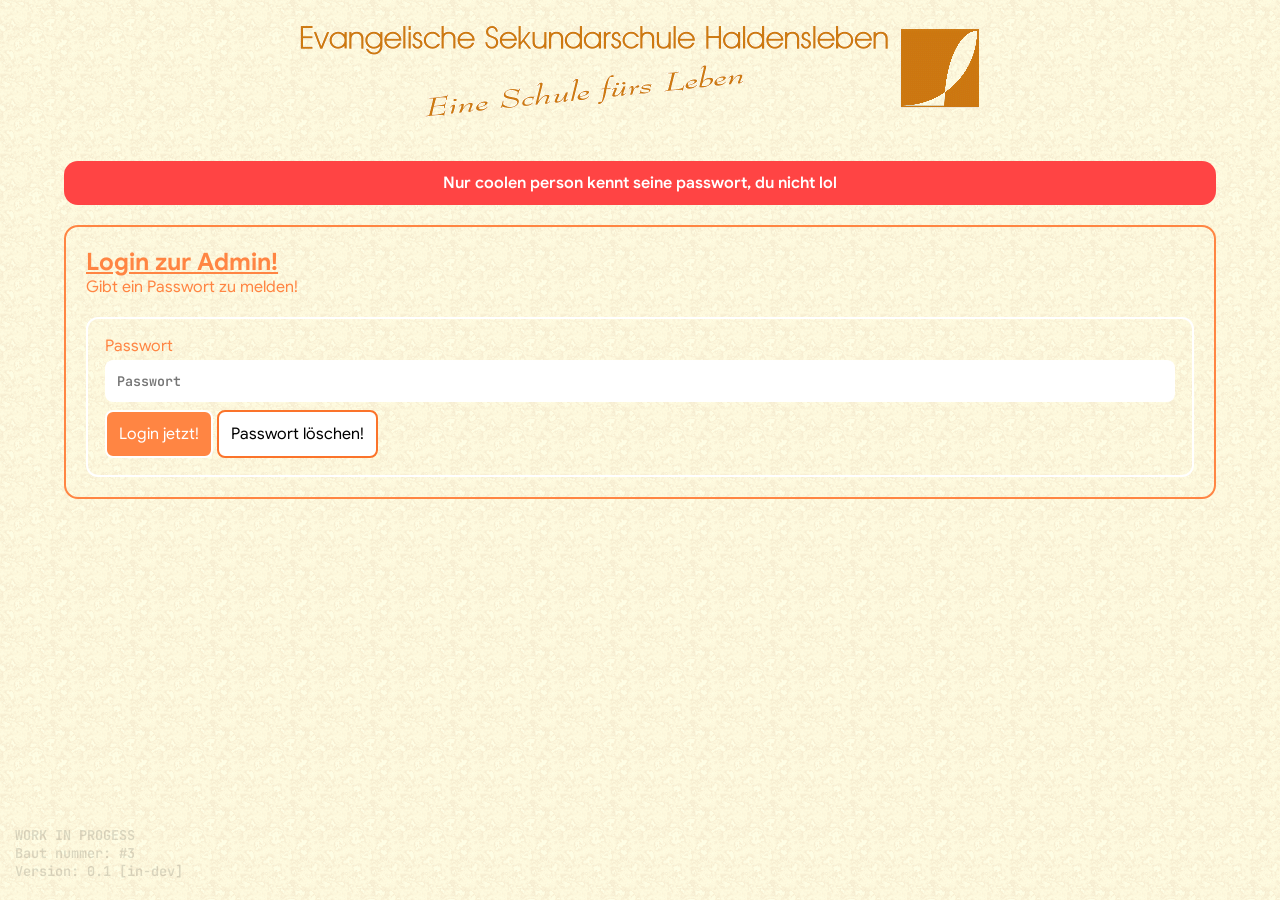
<file: Admin.html>
<!DOCTYPE html>
<html>
<head>
      <meta charset="UTF-8">
      <meta name="viewport" content="width=device-width, initial-scale=1.0">

      <title> Admin | Evanglische Sekunderschule Haldensleben</title>
      <link rel="stylesheet" href="Admin.css">
      <link rel="stylesheet" href="index.css">
      <link rel="icon" href="Res/Bild/Logo/Logo HDL.jpg">
</head>
<body>
      <div class="version"> WORK IN PROGESS <br>Baut nummer: #3<br>Version: 0.1 [in-dev]</div>
      <div class="Hauptdiv">
            <div class="Navdiv">
                  <div class="logo">
                        <a href="index.html">
                              <img src="Res/Bild/Logo/logo-kopf.jpg">
                        </a>
                  </div>
            </div>
            <br>
            <div class="notic">Nur coolen person kennt seine passwort, du nicht lol</div>
            <br>
            <div class="anmelden">
                  <h2>Login zur Admin!</h2>
                  <p>Gibt ein Passwort zu melden!</p>
                  <br>
                        <div class="anmelden-form">
                              <form>
                                    <label for="name">Passwort</label>
                                    <input type="password" id="password" placeholder="Passwort" minlength="4" required>
                                    <input type="submit"  value="Login jetzt!">
                                    <input type="reset" value="Passwort löschen!">
                              </form>
                        </div>
            </div>
      </div>
</body>
</file>
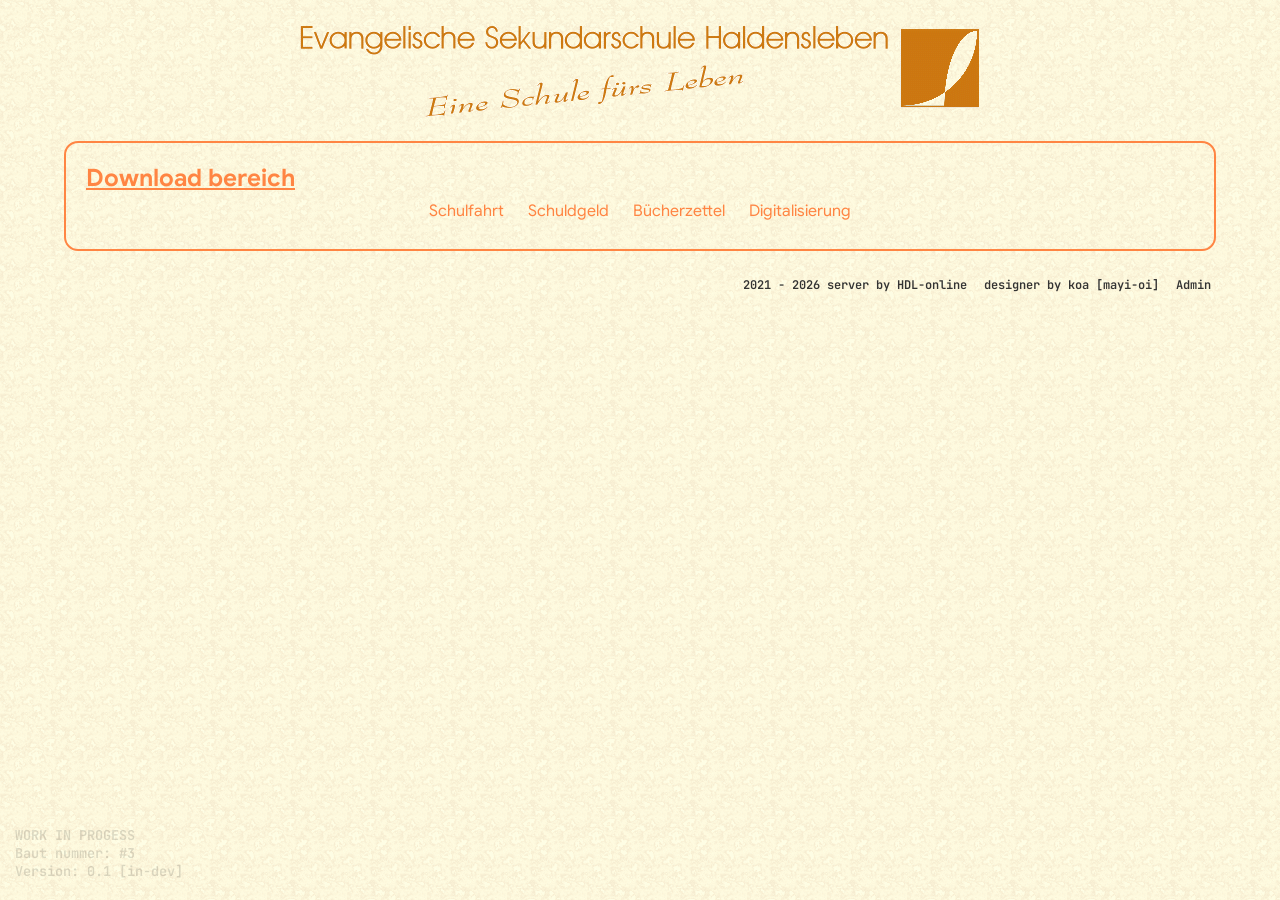
<file: Download.html>
<!DOCTYPE html>
<html>
<head>
      <meta charset="UTF-8">
      <meta name="viewport" content="width=device-width, initial-scale=1.0">

      <title> Download | Evanglische Sekunderschule Haldensleben</title>
      <link rel="stylesheet" href="Download.css">
      <link rel="icon" href="Res/Bild/Logo/Logo HDL.jpg">
</head>
<body>
      <div class="version"> WORK IN PROGESS <br>Baut nummer: #3<br>Version: 0.1 [in-dev]</div>
      <div class="Hauptdiv">
            <div class="Navdiv">
                  <div class="logo">
                        <a href="index.html">
                              <img src="Res/Bild/Logo/logo-kopf.jpg">
                        </a>
                  </div>
            <div class="Download-center">
                  <h2>Download bereich</h2>
                  <div class="sub-nav">
                        <a>Schulfahrt</a> <a>Schuldgeld</a> <a>Bücherzettel</a> <a>Digitalisierung</a>
                  </div>
            </div>
            <br>
            <div class="footer">
                  <footer onclick="window.location.href='https://hdl-online.de/'">2021 - 2026 server by HDL-online
                  </footer>
                  <p style="line-height: 0;" onclick="window.location.href='https://pancake-web-eight.vercel.app/'">
                        designer by koa [mayi-oi]</p>
                  <p onclick="window.location.href='Admin.html'">Admin</p>
            </div>
      </div>
</body>
</file>
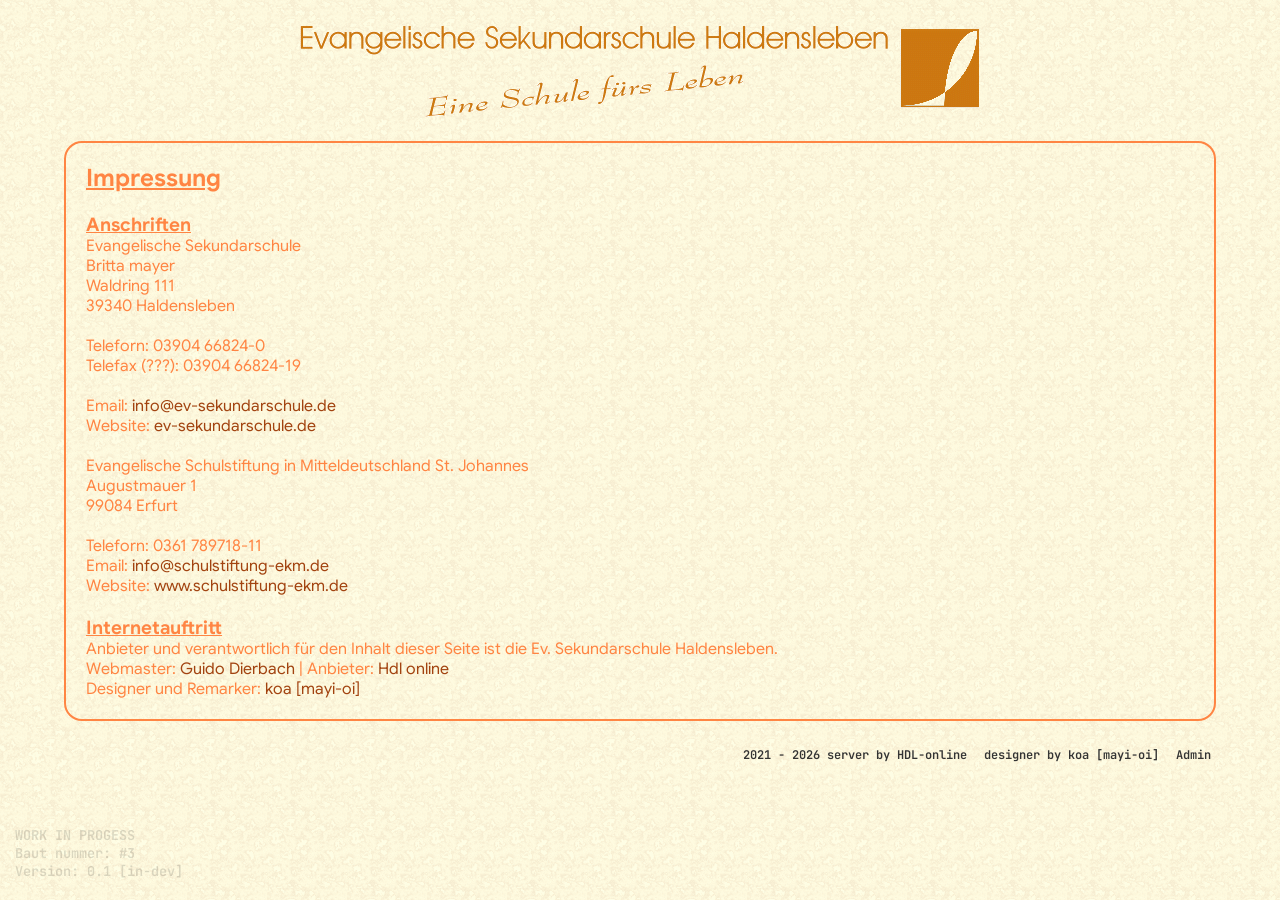
<file: Impressung.html>
<!DOCTYPE html>
<html>
<head>
      <meta charset="UTF-8">
      <meta name="viewport" content="width=device-width, initial-scale=1.0">

      <title> Impressung | Evanglische Sekunderschule Haldensleben</title>
      <link rel="stylesheet" href="Impressung.css">
      <link rel="stylesheet" href="index.css">
      <link rel="icon" href="Res/Bild/Logo/Logo HDL.jpg">
</head>
<body>
      <div class="version"> WORK IN PROGESS <br>Baut nummer: #3<br>Version: 0.1 [in-dev]</div>
      <div class="Hauptdiv">
            <div class="Navdiv">
                  <div class="logo">
                        <a href="index.html">
                              <img src="Res/Bild/Logo/logo-kopf.jpg">
                        </a>
                  </div>
            <div class="Impressung">
                  <h2>Impressung</h2>
                  <br>
                  <h3>Anschriften</h3>
                  <p>Evangelische Sekundarschule
                        <br>Britta mayer <br>Waldring 111 <br> 39340 Haldensleben
                        <br>
                        <br> Teleforn: 03904 66824-0 <br> Telefax (???): 03904 66824-19
                        <br>
                        <br> Email: <a href="mailto:info@ev-sekundarschule.de">info@ev-sekundarschule.de</a> <br> Website: <a href="https://ev-sekundarschule.de">ev-sekundarschule.de</a>
                  </p>
                  <br>
                  <p>Evangelische Schulstiftung in Mitteldeutschland St. Johannes
                        <br>Augustmauer 1 <br> 99084 Erfurt
                        <br>
                        <br> Teleforn: 0361 789718-11 <br> Email: <a href="mailto:info@schulstiftung-ekm.de">info@schulstiftung-ekm.de</a> <br> Website: <a href="https://schulstiftung-ekm.de">www.schulstiftung-ekm.de</a>
                  </p>
                  <br>
                  <h3>Internetauftritt</h3>
                  <p>Anbieter und verantwortlich für den Inhalt dieser Seite ist die Ev. Sekundarschule Haldensleben.
                        <br>Webmaster: <a href="mailto:webmaster@hdl-online.de">Guido Dierbach</a> | Anbieter: <a href="https://hdl-online.de/index.php" >Hdl online</a>
                        <br>Designer und Remarker: <a href="https://pancake-web-eight.vercel.app">koa [mayi-oi]</a></p>
            </div>
            <br>
            <div class="footer">
                  <footer onclick="window.location.href='https://hdl-online.de/'">2021 - 2026 server by HDL-online
                  </footer>
                  <p style="line-height: 0;" onclick="window.location.href='https://pancake-web-eight.vercel.app/'">
                        designer by koa [mayi-oi]</p>
                  <p onclick="window.location.href='Admin.html'">Admin</p>
            </div>
      </div>
</body>
</file>
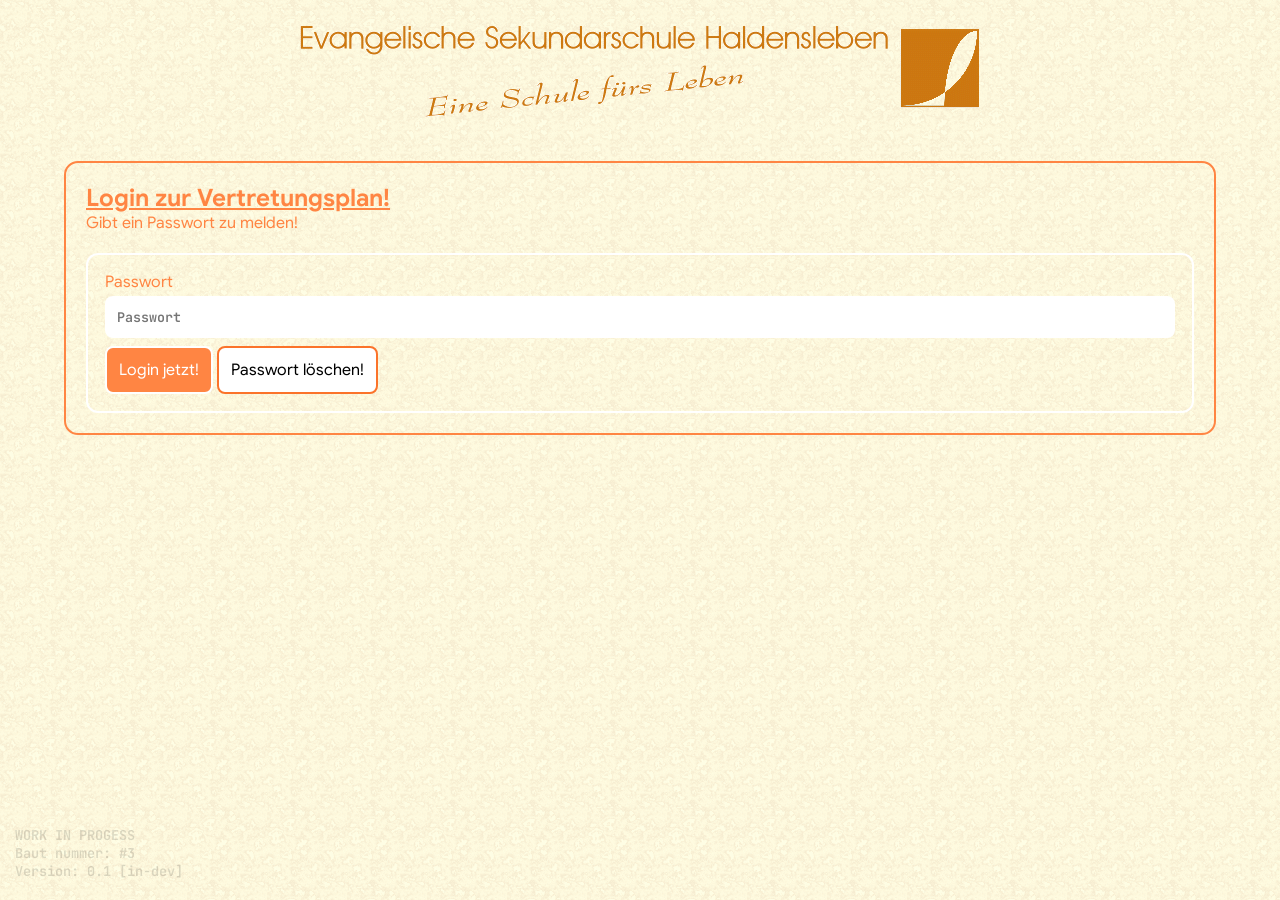
<file: login.html>
<!DOCTYPE html>
<html>
<head>
      <meta charset="UTF-8">
      <meta name="viewport" content="width=device-width, initial-scale=1.0">

      <title> Login | Evanglische Sekunderschule Haldensleben</title>
      <link rel="stylesheet" href="login.css">
      <link rel="stylesheet" href="index.css">
      <link rel="icon" href="Res/Bild/Logo/Logo HDL.jpg">
</head>
<body>
      <div class="version"> WORK IN PROGESS <br>Baut nummer: #3<br>Version: 0.1 [in-dev]</div>
      <div class="Hauptdiv">
            <div class="Navdiv">
                  <div class="logo">
                        <a href="index.html">
                              <img src="Res/Bild/Logo/logo-kopf.jpg">
                        </a>
                  </div>
            </div>
            <br>
            <div class="anmelden">
                  <h2>Login zur Vertretungsplan!</h2>
                  <p>Gibt ein Passwort zu melden!</p>
                  <br>
                        <div class="anmelden-form">
                              <form>
                                    <label for="name">Passwort</label>
                                    <input type="password" id="password" placeholder="Passwort" minlength="4" required>
                                    <input type="submit"  value="Login jetzt!">
                                    <input type="reset" value="Passwort löschen!">
                              </form>
                        </div>
            </div>
      </div>
</body>
</file>
<file: Admin.css>
* {
      box-sizing: border-box;
      margin: 0;
      padding: 0;
}

body {
      background-image: url(Res/Bild/Hinterground/bg.jpg);
      font-family: 'Google-sans', -apple-system, BlinkMacSystemFont, 'Segoe UI', Roboto, sans-serif;
}

::-webkit-scrollbar {
      display: none;
}

.Hauptdiv {
      margin: auto;
      width: 90%;
      max-width: 1200px;
      cursor: default;
      text-align: center;
      padding: 20px 0;
}

.logo img {
      cursor: pointer;
      max-width: 100%;
      height: auto;
      display: block;
      margin: 0 auto 20px;
}

.notic {
      padding: 12px;
      background-color: #ff4444;
      border-radius: 14px;
      color: #ffffff;
      font-weight: 600;
}

.anmelden {
      padding: 20px;
      border-radius: 14px;
      border: solid 2px #ff8543;
      color: #ff8543;
      transition: all 0.32s ease;
}

.anmelden h2 {
      text-align: left;
      text-decoration: underline;
}

.anmelden p {
      text-align: left;
}

.anmelden:hover {
      background-color: #ff8543;
      color: #ffffff;
}

.anmelden-form {
      border: solid 2px #ffffff;
      border-radius: 12px;
      padding: 17px;

      font-size: 16px;
      text-align: left;
}

input[type=password] {
      width: 100%;
      padding: 12px;
      border: none;
      border-radius: 8px;

      font-family: Jetbrains;

      margin-top: 4px;
      margin-bottom: 8px;
}

input[type=submit] {
      padding: 12px;
      border: solid 2px #ffffff;
      border-radius: 8px;
      background-color: #ff8543;

      color: #ffffff;
      font-family: Google-sans;
      font-size: 16px;
      transition: all 0.42s ease;
      cursor: pointer;
}

input[type=submit]:hover {
      background-color: #fb732a;
      transform: scale(1.05);
}

input[type=reset] {
      padding: 12px;
      border: solid 2px #fb732a;
      border-radius: 8px;
      background-color: #ffffff;

      color: #000000;
      font-family: Google-sans;
      font-size: 16px;
      transition: all 0.42s ease;
      cursor: pointer;
}

input[type=reset]:hover {
      color: #ffffff;
      border: solid 2px #ffffff;
      background-color: #fb732a;
      transform: scale(1.05);
}

@media (max-width: 768px) {
      .Hauptdiv {
            width: 95%;
      }
}

/* Fonts */
@font-face {
      font-family: Google-sans;
      src: url(Res/Font/Google_Sans/static/GoogleSans-Regular.ttf);
      font-weight: 400;
      font-display: swap;
}

@font-face {
      font-family: Google-sans;
      src: url(Res/Font/Google_Sans/static/GoogleSans-Medium.ttf);
      font-weight: 500;
      font-display: swap;
}

@font-face {
      font-family: Google-sans;
      src: url(Res/Font/Google_Sans/static/GoogleSans-SemiBold.ttf);
      font-weight: 600;
      font-display: swap;
}

@font-face {
      font-family: Google-sans;
      src: url(Res/Font/Google_Sans/static/GoogleSans-Bold.ttf);
      font-weight: 700;
      font-display: swap;
}

@font-face {
      font-family: Montserrat;
      src: url(Res/Font/Montserrat/static/Montserrat-Regular.ttf);
      font-weight: 400;
      font-display: swap;
}

@font-face {
      font-family: Montserrat;
      src: url(Res/Font/Montserrat/static/Montserrat-Medium.ttf);
      font-weight: 500;
      font-display: swap;
}

@font-face {
      font-family: Montserrat;
      src: url(Res/Font/Montserrat/static/Montserrat-SemiBold.ttf);
      font-weight: 600;
      font-display: swap;
}

@font-face {
      font-family: Montserrat;
      src: url(Res/Font/Montserrat/static/Montserrat-Bold.ttf);
      font-weight: 700;
      font-display: swap;
}

@font-face {
      font-family: Jetbrains;
      src: url(Res/Font/JetBrains_Mono/static/JetBrainsMono-SemiBold.ttf);
      font-weight: 600;
      font-display: swap;
}
</file>
<file: index.css>
* {
      box-sizing: border-box;
      margin: 0;
      padding: 0;
}

body {
      background-image: url(Res/Bild/Hinterground/bg.jpg);
      font-family: 'Google-sans', -apple-system, BlinkMacSystemFont, 'Segoe UI', Roboto, sans-serif;
}

::-webkit-scrollbar {
      display: none;
}

.version {
      position: fixed;
      left: 15px;
      bottom: 20px;
      color: #00000023;
      font-family: Jetbrains;
      font-size: 0.85rem;
      cursor: default;
}

.Hauptdiv {
      margin: auto;
      width: 90%;
      max-width: 1200px;
      cursor: default;
      text-align: center;
      padding: 20px 0;
}

.logo img {
      cursor: pointer;
      max-width: 100%;
      height: auto;
      display: block;
      margin: 0 auto 20px;
}

.Title {
      background-image: url(Res/Bild/Hinterground/majed-swan-jG2zZSpkamU-unsplash.jpg);
      background-position: center;
      background-repeat: no-repeat;
      background-size: cover;
      padding: clamp(60px, 15vw, 240px) 20px;
      border-radius: 28px;
      color: #ffffff;
      font-family: 'Google-sans', sans-serif;
      text-align: center;
      margin-bottom: 20px;
      transition: all 0.18s ease;
}

.Title h2 {
      font-size: clamp(1.5rem, 4vw, 2.5rem);
      margin-bottom: 10px;
      line-height: 1.2;
}

.Title p {
      font-size: clamp(1rem, 2vw, 1.2rem);
      margin-bottom: 20px;
}

      .Title:hover {
            box-shadow: #ffffff 0 0 0 3px, transparent 0 0 0 3px;
            transform: scale(1.02);
      }

.Schnellzurgrieft {
      align-items: center;
      justify-content: center;
      display: flex;
      gap: 10px;
      flex-wrap: wrap;
}

.Studenplan, .Vertretung, .Über-uns {
      padding: 14px 24px;
      border: none;
      border-radius: 8px;
      font-family: 'Montserrat', sans-serif;
      font-weight: 600;
      cursor: pointer;
      transition: all 0.3s ease;
      font-size: 1rem;
      min-width: 160px;
}

.Studenplan {
      background-color: #ffa273;
      color: #ffffff;
}

.Studenplan:hover {
      transform: scale(1.05);
      background-color: #ff8b51;
}

.Vertretung {
      background-color: #ffffff;
      color: #000000;
}

.Vertretung:hover {
      transform: scale(1.05);
      color: #ffffff;
      background-color: #ff4d43;
}

.Über-uns {
      color: #ffffff;
      background-color: #ff8543;
}

.Über-uns:hover {
      background-color: #ffa885;
      transform: scale(1.05);
}

.infomation {
      display: flex;
      gap: 8px;
      align-items: center;
      justify-content: center;
      min-width: 160px;
      font-size: 1rem;
}

.infomation a {
      border-radius: 8px;
      padding: 8px;
      background-color: transparent;
      transition: all 0.24s ease;
      
      color: #ffffff;
      text-decoration: none;
      cursor: pointer;
}

.infomation a:hover {
      box-shadow: #ffffff 0 0 0 2px, transparent 0 0 0 2px;
      background-color: #ff8b51;
      text-decoration: underline;
}

.Hauptspot {
      display: flex;
      gap: 15px;
      border-radius: 18px;
      font-family: 'Google-sans', sans-serif;
      flex-wrap: wrap;
      margin-bottom: 20px;
}

.Hauptspot>div {
      flex: 1 1 calc(33.333% - 10px);
      min-width: 280px;
      border-radius: 18px;
      padding: 20px;
      text-align: left;
}

.Hauptspot h2 {
      font-size: clamp(1.2rem, 2.5vw, 1.75rem);
      margin-bottom: 15px;
      text-decoration: underline;
}

.scroll {
      width: 100%;
      height: 125px;
      overflow-x: hidden;
      overflow-y: scroll;
}

.Aktulles {
      color: #ffffff;
      background-color: #ff8543;
      transition: all 0.34s ease;
}

.Aktulles h3 {
      margin-bottom: 10px;
      font-size: 1.1rem;
}

.Aktulles:hover {
      transform: scale(1.02);
}

.Zurdenken {
      color: #ff8543;
      border: 2px solid #ff8543;
      transition: all 0.34s ease;
}

.Zurdenken:hover {
      transform: scale(1.02);
      color: #ffffff;
      background-color: #ff8543;
}

.termin {
      color: #ff8543;
      border: 2px solid #ff8543;
      transition: all 0.34s ease;
}

.termin:hover {
      transform: scale(1.02);
      color: #ffffff;
      background-color: #ff8543;
}

.Spotlight-bild {
      border: 2px solid #ff8543;
      border-radius: 18px;
      padding: 20px;
      color: #ff8543;
      font-family: 'Google-sans', sans-serif;
      transition: all 0.32s ease;
      margin-bottom: 20px;
      text-align: center;
}

.Spotlight-bild h2 {
      text-decoration: underline;
      margin-bottom: 15px;
      text-align: center;
}

.Spotlight-bild img {
      border-radius: 12px;
      width: 100%;
      max-width: 400px;
      height: auto;
      display: block;
      margin: 0 auto 10px;
      transition: all 0.32s ease;
}

.Spotlight-bild img:hover {
      box-shadow: 0 0 0 3px #ffffff, 0 0 0 5px #ff8543;
      transform: scale(1.02);
}

.Spotlight-bild:hover {
      color: #ffffff;
      background-color: #ff8543;
}

.Partner {
      border: 2px solid #ff8543;
      border-radius: 18px;
      padding: 20px;
      color: #ff8543;
      font-family: 'Google-sans', sans-serif;
      transition: all 0.32s ease;
      margin-bottom: 20px;
}

.Partner h2 {
      text-align: left;
      text-decoration: underline;
      margin-bottom: 15px;
}

.Partner-img {
      display: flex;
      gap: 20px;
      justify-content: center;
      align-items: center;
      flex-wrap: wrap;
}

.Partner-img img {
      width: 100%;
      max-width: 200px;
      height: auto;
      object-fit: contain;
}

.footer {
      font-family: 'Jetbrains', 'Courier New', monospace;
      font-size: 12px;
      text-align: right;
      color: #333;
      line-height: 1.6;
}

.footer footer,
.footer p {
      cursor: pointer;
      display: inline-block;
      padding: 5px;
      transition: color 0.2s;
}

.footer footer:hover,
.footer p:hover {
      color: #ff8543;
      text-decoration: underline;
}

/* Mobile Anpassungen */
@media (max-width: 768px) {
      .version {
            bottom: 1rem;
      }

      .Hauptdiv {
            width: 95%;
            padding: 10px 0;
      }

      .infomation {
            display: grid;
            gap: 1px;
      }

      .Title {
            border-radius: 16px;
            padding: 120px 15px;
      }

      .Title h2 {
            font-size: 1.5rem;
      }

      .Hauptspot>div {
            flex: 1 1 100%;
            min-width: unset;
      }

      .Partner-img img {
            max-width: 45%;
      }

      .footer {
            text-align: center;
      }
}

@media (max-width: 480px) {

      .Studenplan,
      .Vertretung, .Über-uns {
            width: 100%;
            min-width: unset;
      }

      .Schnellzurgrieft {
            flex-direction: column;
            width: 100%;
      }

      .Partner-img img {
            max-width: 80%;
      }
}

/* Fonts */
@font-face {
      font-family: Google-sans;
      src: url(Res/Font/Google_Sans/static/GoogleSans-Regular.ttf);
      font-weight: 400;
      font-display: swap;
}

@font-face {
      font-family: Google-sans;
      src: url(Res/Font/Google_Sans/static/GoogleSans-Medium.ttf);
      font-weight: 500;
      font-display: swap;
}

@font-face {
      font-family: Google-sans;
      src: url(Res/Font/Google_Sans/static/GoogleSans-SemiBold.ttf);
      font-weight: 600;
      font-display: swap;
}

@font-face {
      font-family: Google-sans;
      src: url(Res/Font/Google_Sans/static/GoogleSans-Bold.ttf);
      font-weight: 700;
      font-display: swap;
}

@font-face {
      font-family: Montserrat;
      src: url(Res/Font/Montserrat/static/Montserrat-Regular.ttf);
      font-weight: 400;
      font-display: swap;
}

@font-face {
      font-family: Montserrat;
      src: url(Res/Font/Montserrat/static/Montserrat-Medium.ttf);
      font-weight: 500;
      font-display: swap;
}

@font-face {
      font-family: Montserrat;
      src: url(Res/Font/Montserrat/static/Montserrat-SemiBold.ttf);
      font-weight: 600;
      font-display: swap;
}

@font-face {
      font-family: Montserrat;
      src: url(Res/Font/Montserrat/static/Montserrat-Bold.ttf);
      font-weight: 700;
      font-display: swap;
}

@font-face {
      font-family: Jetbrains;
      src: url(Res/Font/JetBrains_Mono/static/JetBrainsMono-SemiBold.ttf);
      font-weight: 600;
      font-display: swap;
}
</file>
<file: Download.css>
* {
      box-sizing: border-box;
      margin: 0;
      padding: 0;
}

body {
      background-image: url(Res/Bild/Hinterground/bg.jpg);
      font-family: 'Google-sans', -apple-system, BlinkMacSystemFont, 'Segoe UI', Roboto, sans-serif;
}

::-webkit-scrollbar {
      display: none;
}

.version {
      position: fixed;
      left: 15px;
      bottom: 20px;
      color: #00000023;
      font-family: Jetbrains;
      font-size: 0.85rem;
      cursor: default;
}

.Hauptdiv {
      margin: auto;
      width: 90%;
      max-width: 1200px;
      cursor: default;
      text-align: center;
      padding: 20px 0;
}

.Hauptspot>div {
      flex: 1 1 calc(33.333% - 10px);
      min-width: 280px;
      border-radius: 18px;
      padding: 20px;
      text-align: left;
}

.Hauptspot h2 {
      font-size: clamp(1.2rem, 2.5vw, 1.75rem);
      margin-bottom: 15px;
      text-decoration: underline;
}

.logo img {
      cursor: pointer;
      max-width: 100%;
      height: auto;
      display: block;
      margin: 0 auto 20px;
}

.Download-center {
      padding: 20px;
      border: solid 2px #ff8543;
      border-radius: 14px;
      text-align: left;
      color: #ff8543;
      transition: all 0.28s ease;
}

.Download-center h2 {
      text-decoration: underline;
}

.Download-center:hover {
      transform: scale(1.02);
}

.sub-nav {
      justify-content: center;
      align-items: center;
      display: flex;
      gap: 8px;
}

.sub-nav a {
      padding: 8px;
      border-radius: 8px;
      box-shadow: transparent 0 0 0 3px;
      background-color: transparent;

      color: #ff8543;
      font-size: 1rem;

      text-decoration: none;
      cursor: pointer;
      transition: all 0.18s ease;
}

.sub-nav a:hover {
      color: #ffffff;
      box-shadow: #ffffff 0 0 0 3px;
      background-color: #ff8543;
      text-decoration: underline;
}

.footer {
      font-family: 'Jetbrains', 'Courier New', monospace;
      font-size: 12px;
      text-align: right;
      color: #333;
      line-height: 1.6;
}

.footer footer,
.footer p {
      cursor: pointer;
      display: inline-block;
      padding: 5px;
      transition: color 0.2s;
}

.footer footer:hover,
.footer p:hover {
      color: #ff8543;
      text-decoration: underline;
}

/* Mobile Anpassungen */
@media (max-width: 768px) {
      .version  {
            bottom: 1rem;
      }

      .Hauptdiv  {
            width: 95%;
            padding: 10px 0;
      }

      .sub-nav {
            align-items: left;
            justify-content: left;
            display: grid;
            gap: 2px;
      }
}

/* Fonts */
@font-face {
      font-family: Google-sans;
      src: url(Res/Font/Google_Sans/static/GoogleSans-Regular.ttf);
      font-weight: 400;
      font-display: swap;
}

@font-face {
      font-family: Google-sans;
      src: url(Res/Font/Google_Sans/static/GoogleSans-Medium.ttf);
      font-weight: 500;
      font-display: swap;
}

@font-face {
      font-family: Google-sans;
      src: url(Res/Font/Google_Sans/static/GoogleSans-SemiBold.ttf);
      font-weight: 600;
      font-display: swap;
}

@font-face {
      font-family: Google-sans;
      src: url(Res/Font/Google_Sans/static/GoogleSans-Bold.ttf);
      font-weight: 700;
      font-display: swap;
}

@font-face {
      font-family: Montserrat;
      src: url(Res/Font/Montserrat/static/Montserrat-Regular.ttf);
      font-weight: 400;
      font-display: swap;
}

@font-face {
      font-family: Montserrat;
      src: url(Res/Font/Montserrat/static/Montserrat-Medium.ttf);
      font-weight: 500;
      font-display: swap;
}

@font-face {
      font-family: Montserrat;
      src: url(Res/Font/Montserrat/static/Montserrat-SemiBold.ttf);
      font-weight: 600;
      font-display: swap;
}

@font-face {
      font-family: Montserrat;
      src: url(Res/Font/Montserrat/static/Montserrat-Bold.ttf);
      font-weight: 700;
      font-display: swap;
}

@font-face {
      font-family: Jetbrains;
      src: url(Res/Font/JetBrains_Mono/static/JetBrainsMono-SemiBold.ttf);
      font-weight: 600;
      font-display: swap;
}
</file>
<file: Impressung.css>
* {
      box-sizing: border-box;
      margin: 0;
      padding: 0;
}

body {
      background-image: url(Res/Bild/Hinterground/bg.jpg);
      font-family: 'Google-sans', -apple-system, BlinkMacSystemFont, 'Segoe UI', Roboto, sans-serif;
}

::-webkit-scrollbar {
      display: none;
}

.Hauptdiv {
      margin: auto;
      width: 90%;
      max-width: 1200px;
      cursor: default;
      text-align: center;
      padding: 20px 0;
}

.Hauptspot>div {
      flex: 1 1 calc(33.333% - 10px);
      min-width: 280px;
      border-radius: 18px;
      padding: 20px;
      text-align: left;
}

.Hauptspot h2 {
      font-size: clamp(1.2rem, 2.5vw, 1.75rem);
      margin-bottom: 15px;
      text-decoration: underline;
}

.logo img {
      cursor: pointer;
      max-width: 100%;
      height: auto;
      display: block;
      margin: 0 auto 20px;
}

.Impressung {
      padding: 20px;
      border-radius: 18px;
      border: solid 2px #ff8543;
      color: #ff8543;
      text-align: left;
      transition: 0.32s ease;
}

.Impressung:hover {
      box-shadow: #ffffff 0 0 0 2px, transparent 0 0 0 2px;
      transform: scale(1.02);
      color: #ffffff;
      background-color: #ff8543;
}

.Impressung h2, h3 {
      text-align: left;
      text-decoration: underline;
}

.Impressung a {
      color: #a24310;
      text-decoration: none;
      transition: all 0.18s ease;
}

.Impressung a:hover {
      color: #3c1f18;
      text-decoration: underline;
}

.Impressung p {
      text-align: left;
}

.footer {
      font-family: 'Jetbrains', 'Courier New', monospace;
      font-size: 12px;
      text-align: right;
      color: #333;
      line-height: 1.6;
}

.footer footer,
.footer p {
      cursor: pointer;
      display: inline-block;
      padding: 5px;
      transition: color 0.2s;
}

.footer footer:hover,
.footer p:hover {
      color: #ff8543;
      text-decoration: underline;
}

/* Mobile Anpassungen */
@media (max-width: 768px) {
      .Hauptdiv  {
            width: 95%;
            padding: 10px 0;
      }
}

/* Fonts */
@font-face {
      font-family: Google-sans;
      src: url(Res/Font/Google_Sans/static/GoogleSans-Regular.ttf);
      font-weight: 400;
      font-display: swap;
}

@font-face {
      font-family: Google-sans;
      src: url(Res/Font/Google_Sans/static/GoogleSans-Medium.ttf);
      font-weight: 500;
      font-display: swap;
}

@font-face {
      font-family: Google-sans;
      src: url(Res/Font/Google_Sans/static/GoogleSans-SemiBold.ttf);
      font-weight: 600;
      font-display: swap;
}

@font-face {
      font-family: Google-sans;
      src: url(Res/Font/Google_Sans/static/GoogleSans-Bold.ttf);
      font-weight: 700;
      font-display: swap;
}

@font-face {
      font-family: Montserrat;
      src: url(Res/Font/Montserrat/static/Montserrat-Regular.ttf);
      font-weight: 400;
      font-display: swap;
}

@font-face {
      font-family: Montserrat;
      src: url(Res/Font/Montserrat/static/Montserrat-Medium.ttf);
      font-weight: 500;
      font-display: swap;
}

@font-face {
      font-family: Montserrat;
      src: url(Res/Font/Montserrat/static/Montserrat-SemiBold.ttf);
      font-weight: 600;
      font-display: swap;
}

@font-face {
      font-family: Montserrat;
      src: url(Res/Font/Montserrat/static/Montserrat-Bold.ttf);
      font-weight: 700;
      font-display: swap;
}

@font-face {
      font-family: Jetbrains;
      src: url(Res/Font/JetBrains_Mono/static/JetBrainsMono-SemiBold.ttf);
      font-weight: 600;
      font-display: swap;
}
</file>
<file: login.css>
* {
      box-sizing: border-box;
      margin: 0;
      padding: 0;
}

body {
      background-image: url(Res/Bild/Hinterground/bg.jpg);
      font-family: 'Google-sans', -apple-system, BlinkMacSystemFont, 'Segoe UI', Roboto, sans-serif;
}

::-webkit-scrollbar {
      display: none;
}

.Hauptdiv {
      margin: auto;
      width: 90%;
      max-width: 1200px;
      cursor: default;
      text-align: center;
      padding: 20px 0;
}

.logo img {
      cursor: pointer;
      max-width: 100%;
      height: auto;
      display: block;
      margin: 0 auto 20px;
}

.anmelden {
      padding: 20px;
      border-radius: 14px;
      border: solid 2px #ff8543;
      color: #ff8543;
      transition: all 0.32s ease;
}

.anmelden h2 {
      text-align: left;
      text-decoration: underline;
}

.anmelden p {
      text-align: left;
}

.anmelden:hover {
      background-color: #ff8543;
      color: #ffffff;
}

.anmelden-form {
      border: solid 2px #ffffff;
      border-radius: 12px;
      padding: 17px;

      font-size: 16px;
      text-align: left;
}

input[type=password] {
      width: 100%;
      padding: 12px;
      border: none;
      border-radius: 8px;

      font-family: Jetbrains;

      margin-top: 4px;
      margin-bottom: 8px;
}

input[type=submit] {
      padding: 12px;
      border: solid 2px #ffffff;
      border-radius: 8px;
      background-color: #ff8543;

      color: #ffffff;
      font-family: Google-sans;
      font-size: 16px;
      transition: all 0.42s ease;
      cursor: pointer;
}

input[type=submit]:hover {
      background-color: #fb732a;
      transform: scale(1.05);
}

input[type=reset] {
      padding: 12px;
      border: solid 2px #fb732a;
      border-radius: 8px;
      background-color: #ffffff;

      color: #000000;
      font-family: Google-sans;
      font-size: 16px;
      transition: all 0.42s ease;
      cursor: pointer;
}

input[type=reset]:hover {
      color: #ffffff;
      border: solid 2px #ffffff;
      background-color: #fb732a;
      transform: scale(1.05);
}

@media (max-width: 768px) {
      .Hauptdiv {
            width: 95%;
      }
}

/* Fonts */
@font-face {
      font-family: Google-sans;
      src: url(Res/Font/Google_Sans/static/GoogleSans-Regular.ttf);
      font-weight: 400;
      font-display: swap;
}

@font-face {
      font-family: Google-sans;
      src: url(Res/Font/Google_Sans/static/GoogleSans-Medium.ttf);
      font-weight: 500;
      font-display: swap;
}

@font-face {
      font-family: Google-sans;
      src: url(Res/Font/Google_Sans/static/GoogleSans-SemiBold.ttf);
      font-weight: 600;
      font-display: swap;
}

@font-face {
      font-family: Google-sans;
      src: url(Res/Font/Google_Sans/static/GoogleSans-Bold.ttf);
      font-weight: 700;
      font-display: swap;
}

@font-face {
      font-family: Montserrat;
      src: url(Res/Font/Montserrat/static/Montserrat-Regular.ttf);
      font-weight: 400;
      font-display: swap;
}

@font-face {
      font-family: Montserrat;
      src: url(Res/Font/Montserrat/static/Montserrat-Medium.ttf);
      font-weight: 500;
      font-display: swap;
}

@font-face {
      font-family: Montserrat;
      src: url(Res/Font/Montserrat/static/Montserrat-SemiBold.ttf);
      font-weight: 600;
      font-display: swap;
}

@font-face {
      font-family: Montserrat;
      src: url(Res/Font/Montserrat/static/Montserrat-Bold.ttf);
      font-weight: 700;
      font-display: swap;
}

@font-face {
      font-family: Jetbrains;
      src: url(Res/Font/JetBrains_Mono/static/JetBrainsMono-SemiBold.ttf);
      font-weight: 600;
      font-display: swap;
}
</file>
